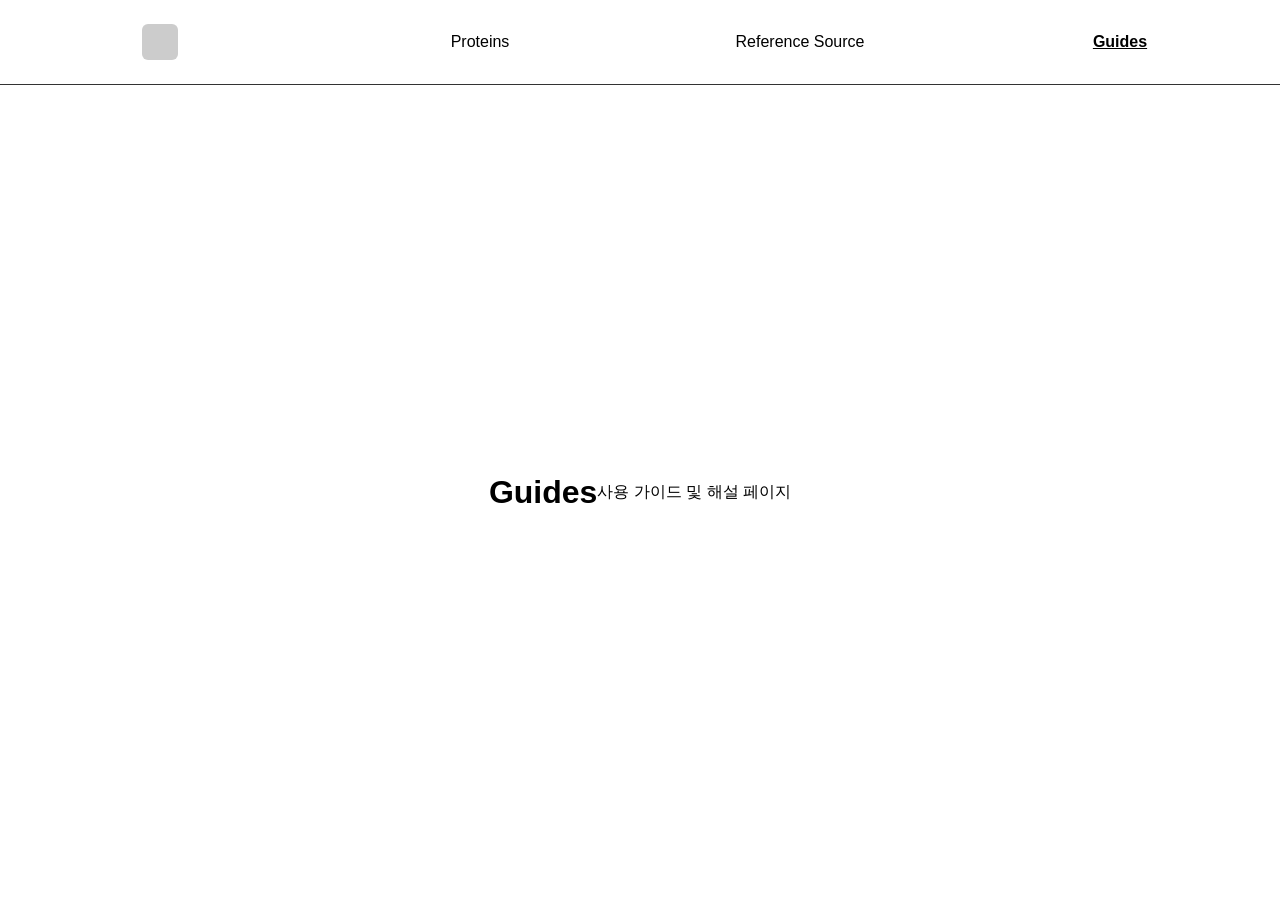
<file: guides.html>
<!DOCTYPE html>
<html lang="ko">
<head>
  <meta charset="UTF-8" />
  <meta name="viewport" content="width=device-width, initial-scale=1.0" />
  <title>Guides</title>
  <link rel="stylesheet" href="guides.css" />
</head>
<body>

  <div class="page">

    <div class="top-bar" id="topBar">
      <div class="top-item">
        <div class="logo"></div>
      </div>
      <div class="top-item">
        <a class="top-button" href="proteins.html">Proteins</a>
      </div>
      <div class="top-item">
        <a class="top-button" href="reference.html">Reference Source</a>
      </div>
      <div class="top-item">
        <a class="top-button active" href="guides.html">Guides</a>
      </div>
    </div>

    <div class="main">
      <h1>Guides</h1>
      <p>사용 가이드 및 해설 페이지</p>
    </div>

  </div>

</body>
</html>
</file>
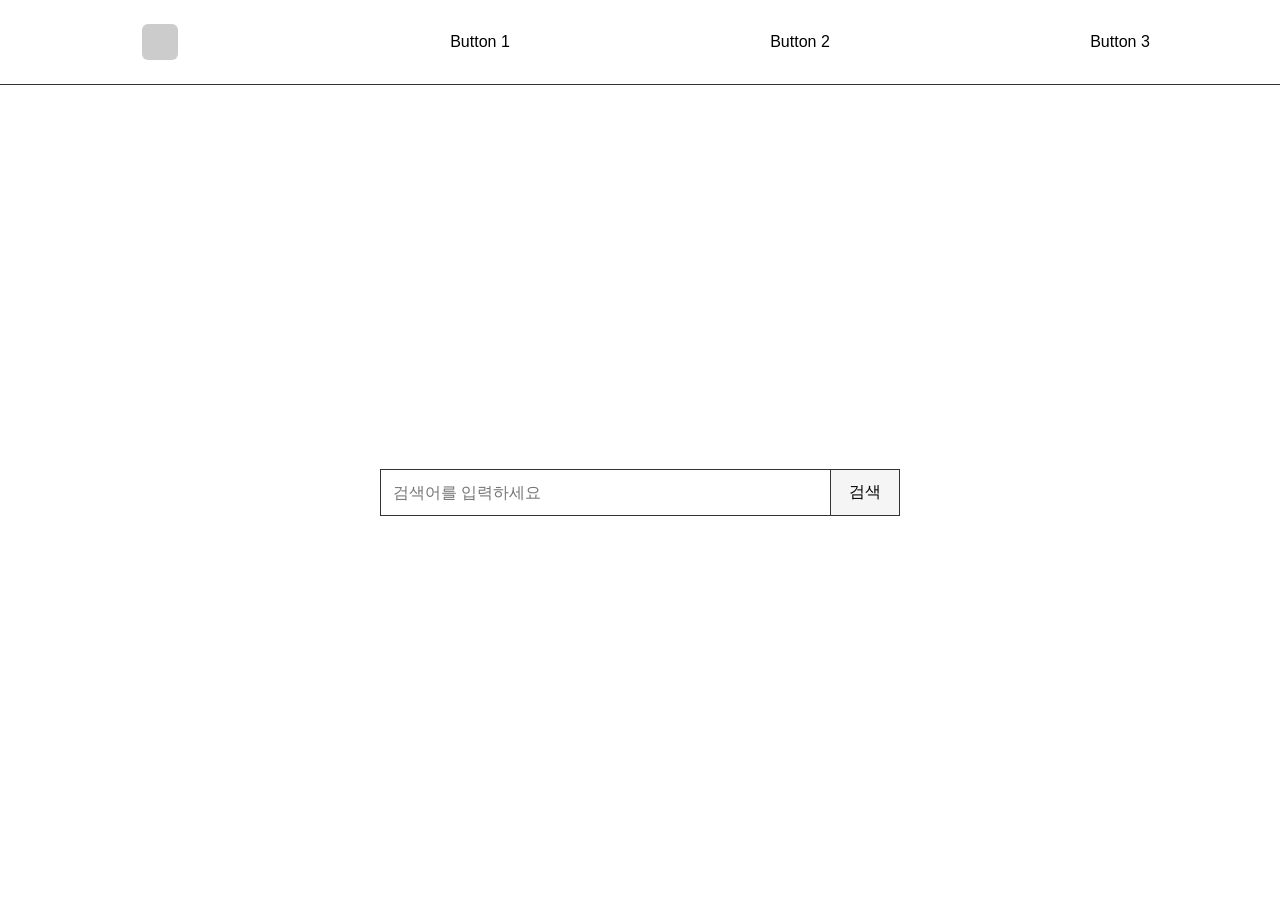
<file: main.html>
<!DOCTYPE html>
<html lang="ko">
<head>
  <meta charset="UTF-8" />
  <meta name="viewport" content="width=device-width, initial-scale=1.0" />
  <title>Simple Homepage Layout</title>
  <link rel="stylesheet" href="styles.css" />
</head>
<body>

  <div class="page">

    <!-- 상단 버튼 영역 -->
    <div class="top-bar" id="topBar">
      <div class="top-item">
        <div class="logo"></div>
      </div>
      <div class="top-item">
        <button class="top-button">Button 1</button>
      </div>
      <div class="top-item">
        <button class="top-button">Button 2</button>
      </div>
      <div class="top-item">
        <button class="top-button">Button 3</button>
      </div>
    </div>

    <!-- 검색 영역 (중앙 정렬 기준 wrapper 포함) -->
    <div class="main" id="mainArea">
      <div class="search-wrapper" id="searchWrapper">
        <div class="search-container" id="searchBox">
          <input
            type="text"
            class="search-input"
            id="searchInput"
            placeholder="검색어를 입력하세요"
          />
          <button class="search-button" id="searchButton">
            검색
          </button>
        </div>
      </div>
    </div>

  </div>

  <script src="script.js"></script>
</body>
</html>
</file>
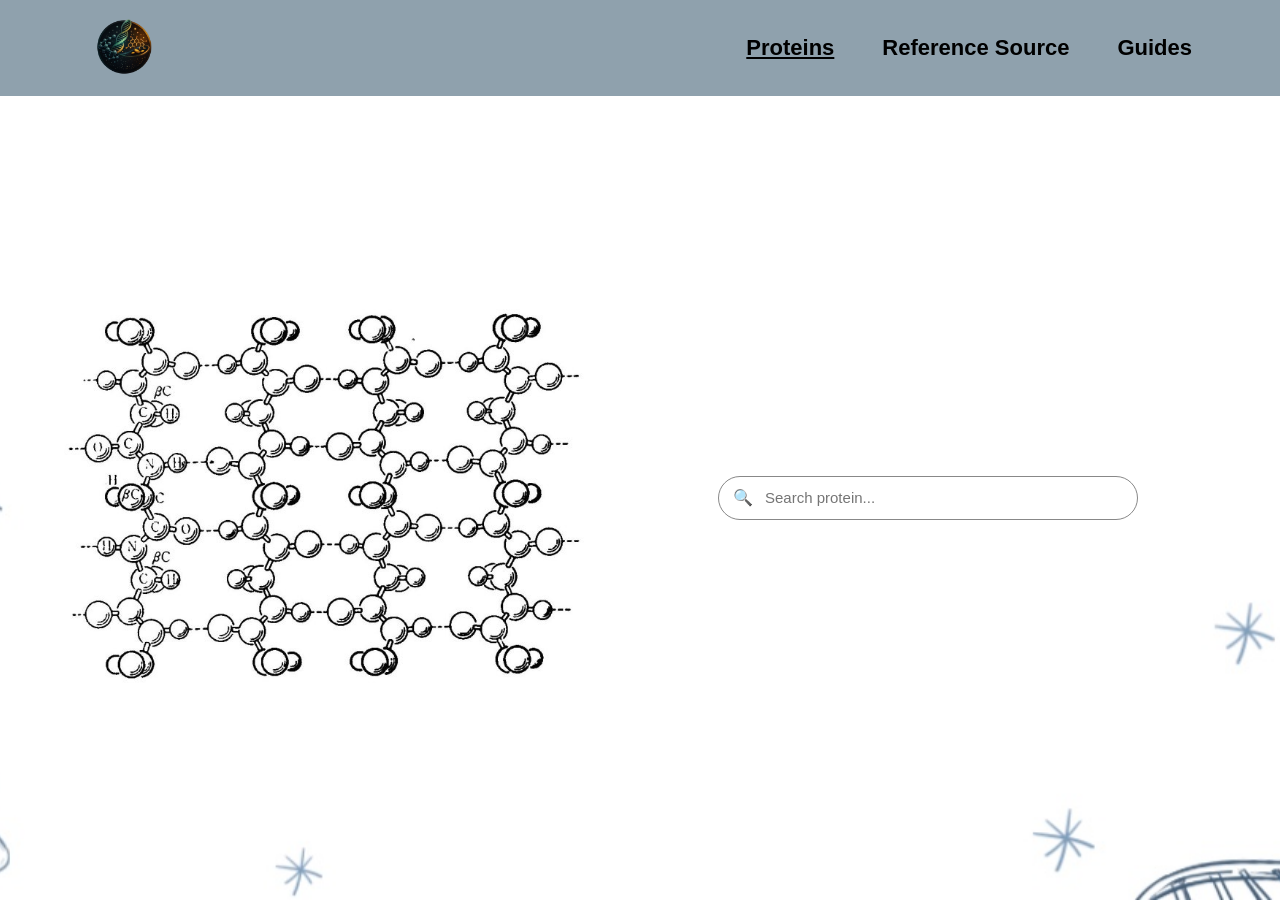
<file: proteins.html>
<!DOCTYPE html>
<html lang="ko">
<head>
  <meta charset="UTF-8" />
  <title>Proteins</title>
  <link rel="stylesheet" href="proteins.css" />
</head>
<body>

<header class="header">
  <div class="header-inner">
    <img src="logo.png" alt="Logo" class="logo-image" />
    <nav class="header-nav">
      <a href="proteins.html" class="nav-item active">Proteins</a>
      <a href="reference.html" class="nav-item">Reference Source</a>
      <a href="guides.html" class="nav-item">Guides</a>
    </nav>
  </div>
</header>

<section id="hero" class="hero">
  <div class="hero-inner">
    <div class="hero-left">
      <img src="center.png" alt="Center Graphic" class="hero-image" />
    </div>

    <div class="search-wrapper">
      <div class="search-pill">
        <span id="searchIcon" class="icon">🔍</span>
        <input
          id="searchInput"
          class="search-input-pill"
          type="text"
          placeholder="Search protein..."
        />
        <span id="clearIcon" class="icon clear-icon">✕</span>
      </div>

      <div id="noResult" class="no-result" style="display:none;">
        일치하는 단백질 정보가 없습니다
      </div>
    </div>
  </div>
</section>

<main id="mainArea" class="result-section"></main>

<script src="script.js"></script>
</body>
</html>
</file>
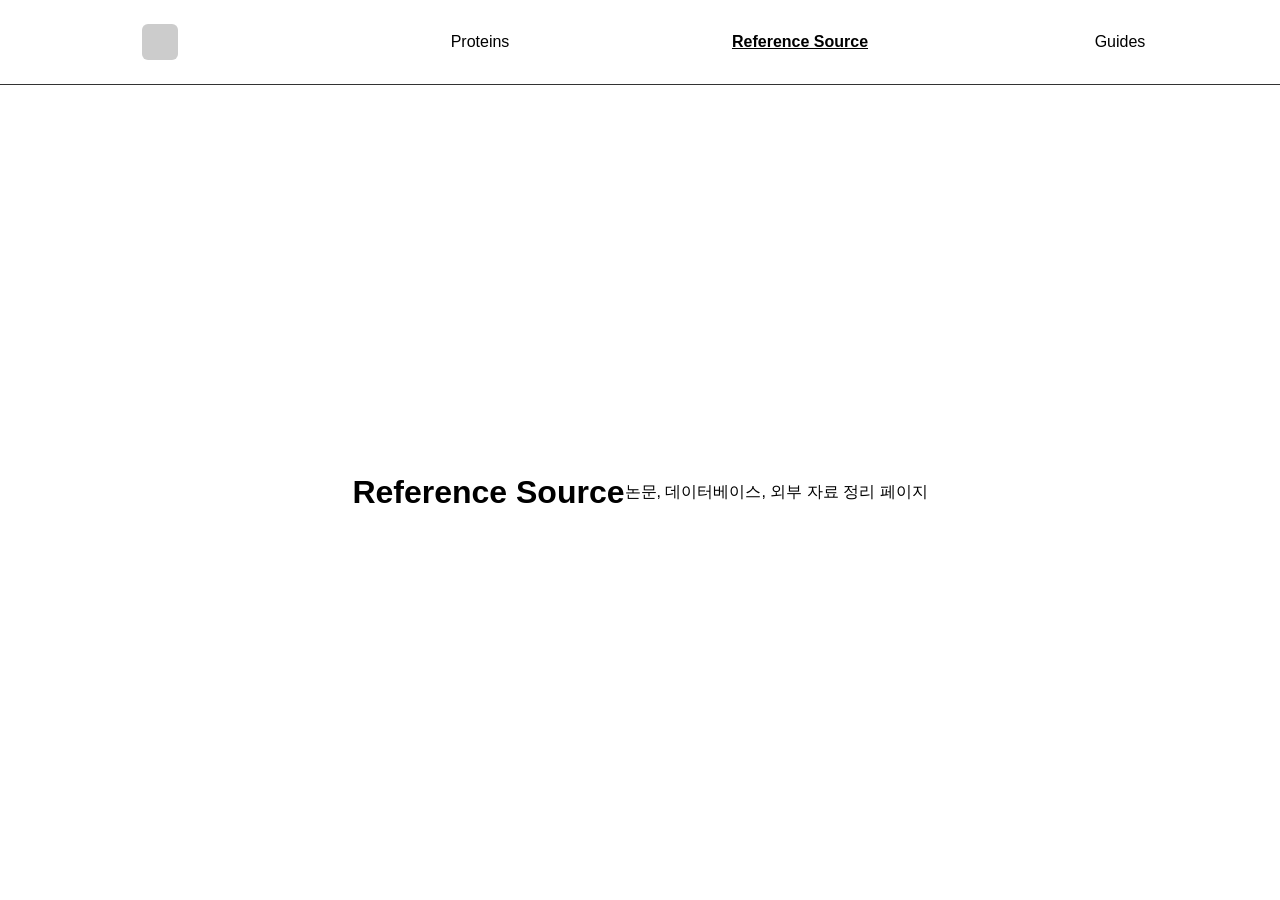
<file: reference.html>
<!DOCTYPE html>
<html lang="ko">
<head>
  <meta charset="UTF-8" />
  <meta name="viewport" content="width=device-width, initial-scale=1.0" />
  <title>Reference Source</title>
  <link rel="stylesheet" href="reference.css" />
</head>
<body>

  <div class="page">

    <div class="top-bar" id="topBar">
      <div class="top-item">
        <div class="logo"></div>
      </div>
      <div class="top-item">
        <a class="top-button" href="proteins.html">Proteins</a>
      </div>
      <div class="top-item">
        <a class="top-button active" href="reference.html">Reference Source</a>
      </div>
      <div class="top-item">
        <a class="top-button" href="guides.html">Guides</a>
      </div>
    </div>

    <div class="main">
      <h1>Reference Source</h1>
      <p>논문, 데이터베이스, 외부 자료 정리 페이지</p>
    </div>

  </div>

</body>
</html>
</file>
<file: guides.css>
@import url("common.css");
</file>
<file: styles.css>
/* 기본 설정 */
* {
    box-sizing: border-box;
    font-family: Arial, Helvetica, sans-serif;
  }
  
  html, body {
    width: 100%;
    height: 100%;
    margin: 0;
  }
  
  /* 전체 페이지 */
  .page {
    min-height: 100vh;
    display: flex;
    flex-direction: column;
  }
  
  /* =========================
     상단 버튼 영역
     ========================= */
  .top-bar {
    width: 100%;
    display: grid;
    grid-template-columns: repeat(4, 1fr);
    padding: 24px 0;
    border-bottom: 1px solid #333;
  }
  
  .top-item {
    display: flex;
    justify-content: center;
    align-items: center;
  }
  
  .logo {
    width: 36px;
    height: 36px;
    background-color: #ccc;
    border-radius: 6px;
  }
  
  .top-button {
    border: none;
    background: transparent;
    cursor: pointer;
    font-size: 16px;
  }
  
  /* =========================
     중앙 검색 영역
     ========================= */
  .main {
    flex: 1;
    display: flex;
    justify-content: center;
    align-items: center;
  }
  
  /* 검색창 중앙 정렬 기준 */
  .search-wrapper {
    width: 100%;
    display: flex;
    justify-content: center;
  }
  
  /* 검색창 */
  .search-container {
    display: flex;
    width: 60%;
    max-width: 520px;
    transition: margin 0.3s ease;
  }
  
  .search-input {
    flex: 1;
    padding: 12px;
    font-size: 16px;
    border: 1px solid #333;
    border-right: none;
    outline: none;
  }
  
  .search-button {
    padding: 12px 18px;
    font-size: 16px;
    border: 1px solid #333;
    background-color: #f5f5f5;
    cursor: pointer;
  }
  
  /* 버튼 영역 아래로 붙은 상태 */
  .search--attached {
    margin-top: 16px;
  }
</file>
<file: proteins.css>
@import url("common.css");

/* ===== 고정 배경 ===== */
body {
  margin: 0;
  background-image: url("background.png");
  background-size: cover;
  background-position: center;
  background-attachment: fixed;
}

/* ===== Header ===== */
.header {
  background-color: #8fa1ad;
  height: 96px;
  display: flex;
  align-items: center;
}

.header-inner {
  max-width: 1200px;
  width: 100%;
  margin: 0 auto;
  padding: 0 48px;
  display: flex;
  justify-content: space-between;
  align-items: center;
}

.logo-image {
  height: 72px;
}

.header-nav {
  display: flex;
  gap: 48px;
}

.nav-item {
  font-size: 22px;
  font-weight: 600;
  text-decoration: none;
  color: #000;
}

.nav-item.active {
  text-decoration: underline;
}

/* ===== Hero ===== */
.hero {
  min-height: calc(100vh - 96px);
  display: flex;
  align-items: center;
}

.hero-inner {
  max-width: 1200px;
  width: 100%;
  margin: 0 auto;
  padding: 0 24px;
  display: grid;
  grid-template-columns: 1fr 1fr;
  align-items: center;
}

.hero-image {
  width: 100%;
  max-width: 520px;
}

/* ===== Search ===== */
.search-wrapper {
  display: flex;
  flex-direction: column;
  align-items: center;
}

.search-pill {
  width: 420px;
  height: 44px;
  display: flex;
  align-items: center;
  gap: 10px;
  padding: 0 14px;
  border: 1.5px solid #888;
  border-radius: 999px;
  background: #fff;
}

.search-input-pill {
  flex: 1;
  border: none;
  outline: none;
  background: transparent;
  font-size: 15px;
}

.icon {
  cursor: pointer;
}

.clear-icon {
  visibility: hidden;
}

.search-input-pill:not(:placeholder-shown) + .clear-icon {
  visibility: visible;
}

.no-result {
  margin-top: 16px;
  font-size: 18px;
  font-weight: bold;
  text-align: center;
}

/* ===== 검색 성공 상태 ===== */
.hero--collapsed {
  min-height: auto;              /* ✅ 공백 제거 핵심 */
  padding-top: 24px;
  padding-bottom: 32px;
}

.hero--collapsed .hero-inner {
  grid-template-columns: 1fr;
}

.hero--collapsed .hero-left {
  display: none;
}

/* ===== Result ===== */
.result-section {
  display: none;
  max-width: 960px;              /* ✅ 결과 폭 제한 */
  margin: 0 auto 120px;
  padding: 0 32px;
}

/* ===== 기존 결과 글 스타일 (유지) ===== */
.section-title {
  font-size: 22px;
  font-weight: bold;
  margin: 40px 0 16px;
}

.result-text {
  line-height: 1.7;
  text-align: left;
}

.result-table {
  margin: 20px auto;
  border-collapse: collapse;
}

.result-table th,
.result-table td {
  border: 1px solid #333;
  padding: 8px 14px;
  text-align: center;
}
</file>
<file: reference.css>
@import url("common.css");
</file>
